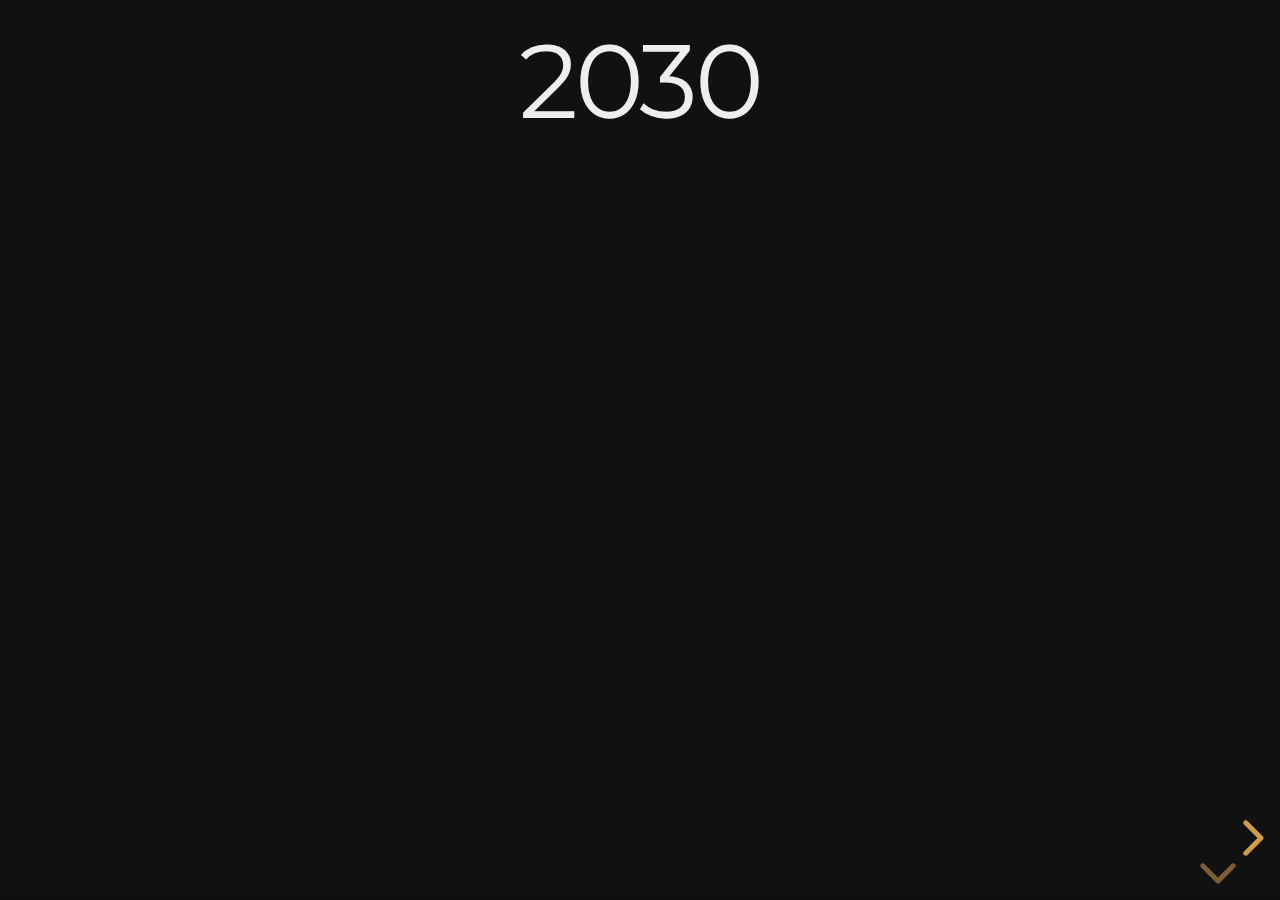
<file: reveal.js/index.html>
<!doctype html>
<html>
<head>
    <meta charset="utf-8">
    <meta name="viewport"
          content="width=device-width, initial-scale=1.0, maximum-scale=1.0, user-scalable=no">

    <title>reveal.js</title>

    <link rel="stylesheet" href="css/reveal.css">
    <link rel="stylesheet" href="css/theme/night.css">

    <!-- Theme used for syntax highlighting of code -->
    <link rel="stylesheet" href="lib/css/zenburn.css">

    <link rel="stylesheet" href="css/Custom.css">

    <!-- Printing and PDF exports -->
    <script>
        var link = document.createElement('link');
        link.rel = 'stylesheet';
        link.type = 'text/css';
        link.href = window.location.search.match(/print-pdf/gi) ? 'css/print/pdf.css' : 'css/print/paper.css';
        document.getElementsByTagName('head')[0].appendChild(link);
    </script>
</head>
<body>
<div class="reveal">
    <div class="slides">
        <section>
            <h2>2030</h2>
            <section>
                <p class="fragment">
                    <img src="src/Paul.png">
                    <aside class="notes">Paul</aside>
                </p>
                <p class="fragment">
                    <img src="src/Aid.png">
                    <aside class="notes">Paul geschlagen</aside>
                </p>
                <p class="fragment">
                    <img src="src/Surveilance.png">
                    <aside class="notes">Überwachung im öffentlichen Bereich</aside>
                </p>
            </section>
            <section>
                Abstimmung
            </section>
        </section>
        <section>
            <section>
                <h2>2031</h2>
                <p class="fragment">
                    <img src="src/Lisa.png">
                    <aside class="notes">Lisa</aside>
                </p>
                <p class="fragment">
                    <img src="src/Rape.png">
                    <aside class="notes">Lisa vergewaltigt</aside>
                </p>
                <p class="fragment">
                    <img src="src/PrivateSurveillance.png">
                    <aside class="notes">im privaten Bereich</aside>
                </p>
            </section>
            <section>
                Abstimmung
            </section>
        </section>
        <section>
            <h2>2032</h2>
            <section>
            <p class="fragment">
                <img src="src/Lisa.png">
                <aside class="notes">Chantal</aside>
            </p>
            <p class="fragment">
                <img src="src/Vote.png">
                <aside class="notes">Abstimmungen</aside>
            </p>
            <p class="fragment">
                Keine Wahl
            </p>
            </section>
        </section>
        <section>
            <h2>Arten</h2>
            <section></section>
            <section>
                Partielle Überwachung
            </section>
            <section>
                Totale Überwachung
            </section>
            <section>
                Slippery Slope
            </section>
        </section>
        <section>
            <h2>Praktische Anwendungen</h2>
            <section></section>
            <section>
                Drittes Reich
            </section>
            <section>
                England
            </section>
            <section>
                <p>Internet</p>
                <small class="fragment">Vorratsdatenspeicherung</small>
            </section>
        </section>
        <section>
            <h2>1984</h2>
            <section></section>
            <section>
                <blockquote>Big Brother is Watching You</blockquote>
            </section>
        </section>
        <section>
            <h2>The Circle</h2>
            <section></section>
            <section>
                <blockquote>
                    SECRETS ARE LIES<br>SHARING IS CARING<br>PRIVACY IS THEFT
                </blockquote>
            </section>
        </section>
        <section>
            <h2>Persönliche Abwägung</h2>
            <section></section>
            <section>
                <h3>Pro</h3>
                <ul>
                    <li class="fragment">Weniger Verbrechen</li>
                    <li class="fragment">Mehr Sicherheit</li>
                </ul>
            </section>
            <section>
                <h3>Contra</h3>
                <ul>
                    <li class="fragment">Keine (Meinungs-)freiheit</li>
                    <li class="fragment">Auslöschen von Minderheiten</li>
                </ul>
            </section>
        </section>
        <section>
            <blockquote>
                Freedom is the freedom to say that two plus two makes four. If that is granted, all
                else follows.
            </blockquote>
        </section>
    </div>
</div>

<script src="lib/js/head.min.js"></script>
<script src="js/reveal.js"></script>

<script>
    // More info about config & dependencies:
    // - https://github.com/hakimel/reveal.js#configuration
    // - https://github.com/hakimel/reveal.js#dependencies
    Reveal.initialize({
        dependencies: [
            {src: 'plugin/markdown/marked.js'},
            {src: 'plugin/markdown/markdown.js'},
            {src: 'plugin/notes/notes.js', async: true},
            {
                src: 'plugin/highlight/highlight.js', async: true, callback: function () {
                    hljs.initHighlightingOnLoad();
                }
            }
        ]
    });
</script>
</body>
</html>
</file>
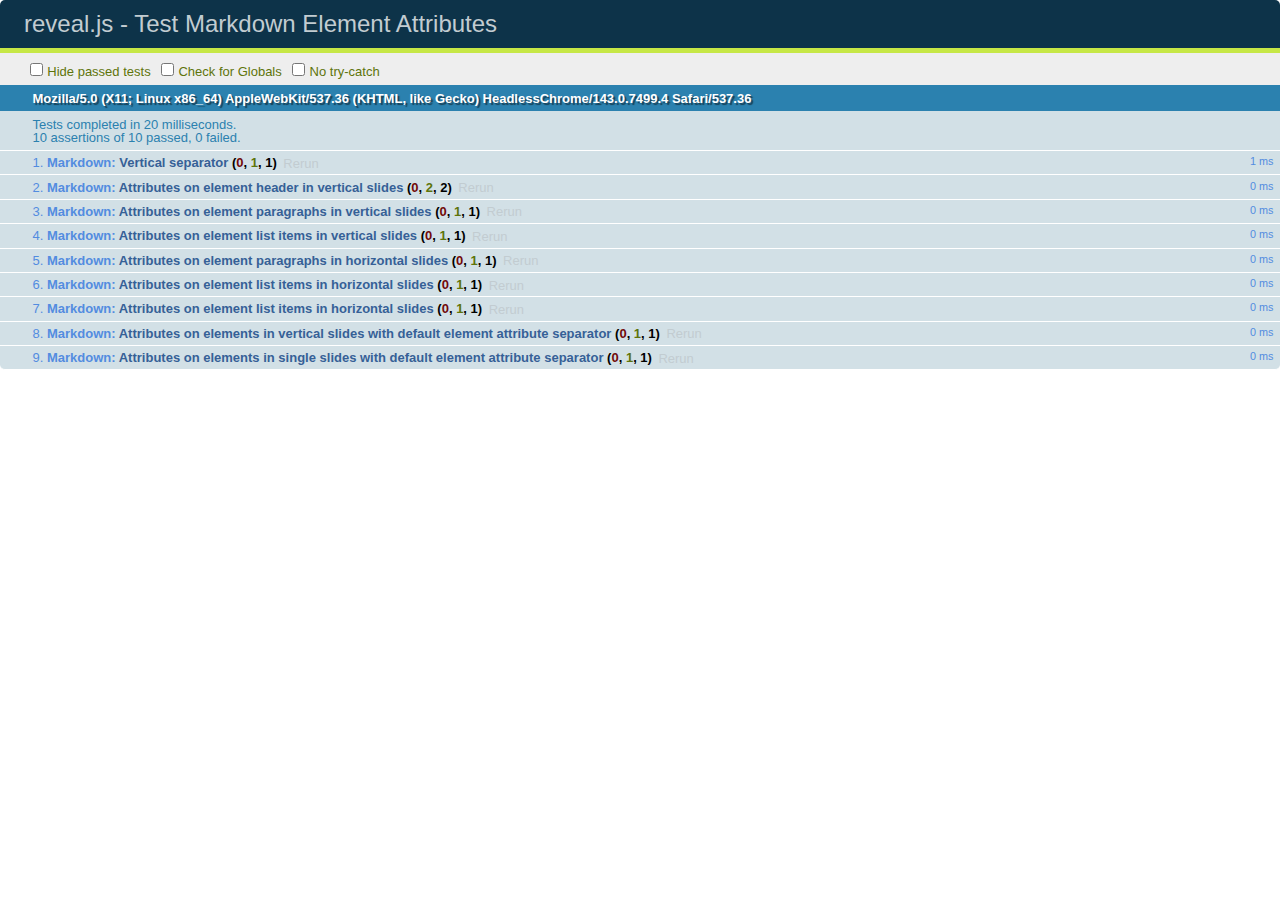
<file: reveal.js/test/test-markdown-element-attributes.html>
<!doctype html>
<html lang="en">

	<head>
		<meta charset="utf-8">

		<title>reveal.js - Test Markdown Element Attributes</title>

		<link rel="stylesheet" href="../css/reveal.css">
		<link rel="stylesheet" href="qunit-1.12.0.css">
	</head>

	<body style="overflow: auto;">

		<div id="qunit"></div>
		<div id="qunit-fixture"></div>

		<div class="reveal" style="display: none;">

			<div class="slides">

				<!-- <section data-markdown="example.md" data-separator="^\n\n\n" data-separator-vertical="^\n\n"></section> -->

				<!-- Slides are separated by newline + three dashes + newline, vertical slides identical but two dashes -->
				<section data-markdown data-separator="^\n---\n$" data-separator-vertical="^\n--\n$" data-element-attributes="{_\s*?([^}]+?)}">>
					<script type="text/template">
						## Slide 1.1
						<!-- {_class="fragment fade-out" data-fragment-index="1"} -->

						--

						## Slide 1.2
						<!-- {_class="fragment shrink"} -->

						Paragraph 1
						<!-- {_class="fragment grow"} -->

						Paragraph 2
						<!-- {_class="fragment grow"} -->

						- list item 1 <!-- {_class="fragment grow"} -->
						- list item 2 <!-- {_class="fragment grow"} -->
						- list item 3 <!-- {_class="fragment grow"} -->


						---

						## Slide 2


						Paragraph 1.2  
						multi-line <!-- {_class="fragment highlight-red"} -->

						Paragraph 2.2 <!-- {_class="fragment highlight-red"} -->

						Paragraph 2.3 <!-- {_class="fragment highlight-red"} -->

						Paragraph 2.4 <!-- {_class="fragment highlight-red"} -->

						- list item 1 <!-- {_class="fragment highlight-green"} -->
						- list item 2<!-- {_class="fragment highlight-green"} -->
						- list item 3<!-- {_class="fragment highlight-green"} -->
						- list item 4
						<!-- {_class="fragment highlight-green"} -->
						- list item 5<!-- {_class="fragment highlight-green"} -->

						Test

						![Example Picture](examples/assets/image2.png)
						<!-- {_class="reveal stretch"} -->

					</script>
				</section>



				<section 	data-markdown data-separator="^\n\n\n"
									data-separator-vertical="^\n\n"
									data-separator-notes="^Note:"
									data-charset="utf-8">
					<script type="text/template">
						# Test attributes in Markdown with default separator
						## Slide 1 Def <!-- .element: class="fragment highlight-red" data-fragment-index="1" -->


						## Slide 2 Def
						<!-- .element: class="fragment highlight-red" -->

					</script>
				</section>

				<section data-markdown>
				  <script type="text/template">
					## Hello world
					A paragraph
					<!-- .element: class="fragment highlight-blue" -->
				  </script>
				</section>

				<section data-markdown>
				  <script type="text/template">
					## Hello world

					Multiple  
					Line
					<!-- .element: class="fragment highlight-blue" -->
				  </script>
				</section>

				<section data-markdown>
				  <script type="text/template">
					## Hello world

					Test<!-- .element: class="fragment highlight-blue" -->

					More Test
				  </script>
				</section>


			</div>

		</div>

		<script src="../lib/js/head.min.js"></script>
		<script src="../js/reveal.js"></script>
		<script src="../plugin/markdown/marked.js"></script>
		<script src="../plugin/markdown/markdown.js"></script>
		<script src="qunit-1.12.0.js"></script>

		<script src="test-markdown-element-attributes.js"></script>

	</body>
</html>
</file>
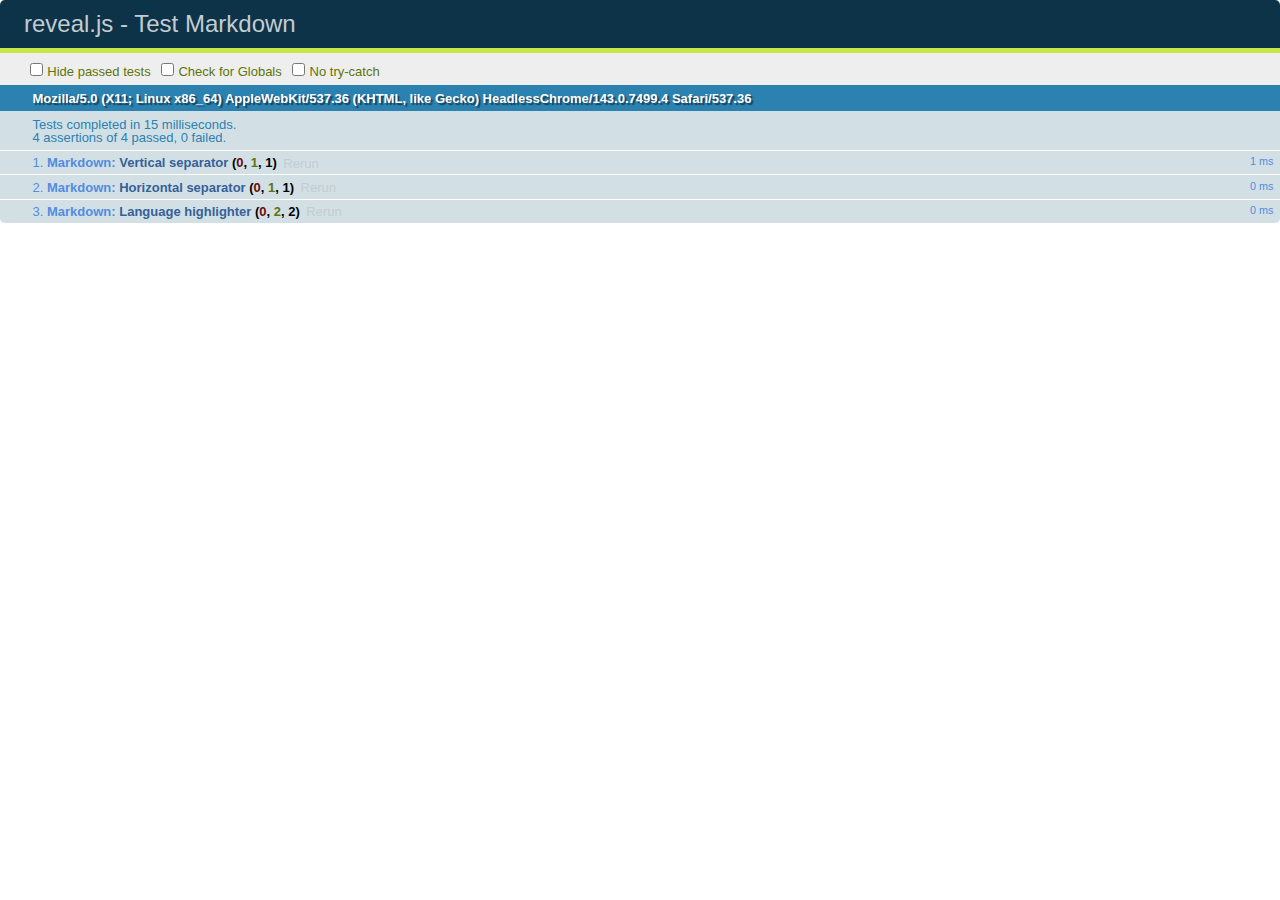
<file: reveal.js/test/test-markdown-external.html>
<!doctype html>
<html lang="en">

	<head>
		<meta charset="utf-8">

		<title>reveal.js - Test Markdown</title>

		<link rel="stylesheet" href="../css/reveal.css">
		<link rel="stylesheet" href="qunit-1.12.0.css">
	</head>

	<body style="overflow: auto;">

		<div id="qunit"></div>
  		<div id="qunit-fixture"></div>

		<div class="reveal" style="display: none;">

			<div class="slides">
				<section data-markdown="simple.md" data-separator="^\n\n\n" data-separator-vertical="^\n\n"></section>
			</div>

		</div>

		<script src="../lib/js/head.min.js"></script>
		<script src="../js/reveal.js"></script>
		<script src="../plugin/highlight/highlight.js"></script>
		<script src="../plugin/markdown/marked.js"></script>
		<script src="../plugin/markdown/markdown.js"></script>
		<script src="qunit-1.12.0.js"></script>

		<script src="test-markdown-external.js"></script>

	</body>
</html>
</file>
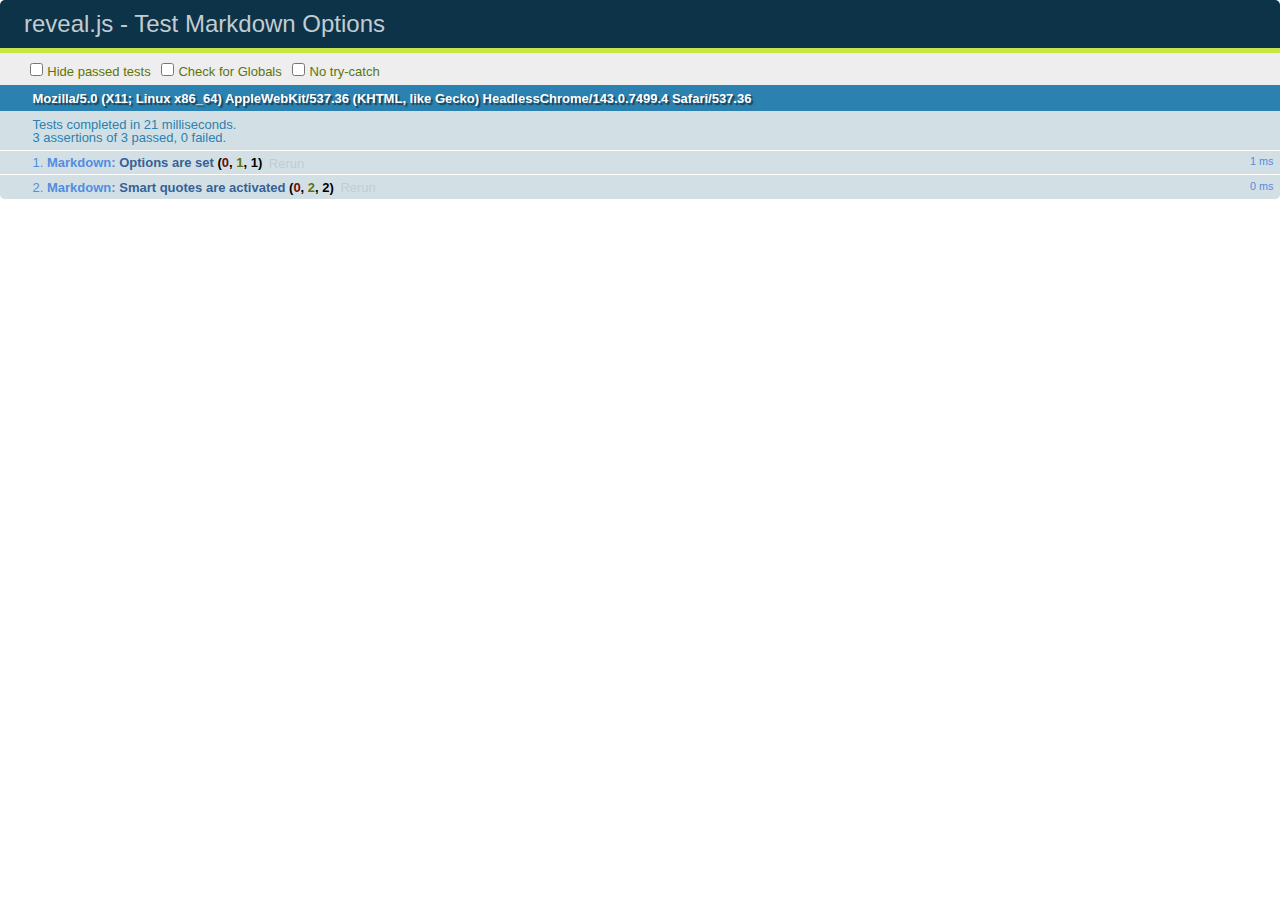
<file: reveal.js/test/test-markdown-options.html>
<!doctype html>
<html lang="en">

	<head>
		<meta charset="utf-8">

		<title>reveal.js - Test Markdown Options</title>

		<link rel="stylesheet" href="../css/reveal.css">
		<link rel="stylesheet" href="qunit-1.12.0.css">
	</head>

	<body style="overflow: auto;">

		<div id="qunit"></div>
		<div id="qunit-fixture"></div>

		<div class="reveal" style="display: none;">

			<div class="slides">

				<section data-markdown>
					<script type="text/template">
						## Testing Markdown Options

						This "slide" should contain 'smart' quotes.
					</script>
				</section>

			</div>

		</div>

		<script src="../lib/js/head.min.js"></script>
		<script src="../js/reveal.js"></script>
		<script src="qunit-1.12.0.js"></script>

		<script src="test-markdown-options.js"></script>

	</body>
</html>
</file>
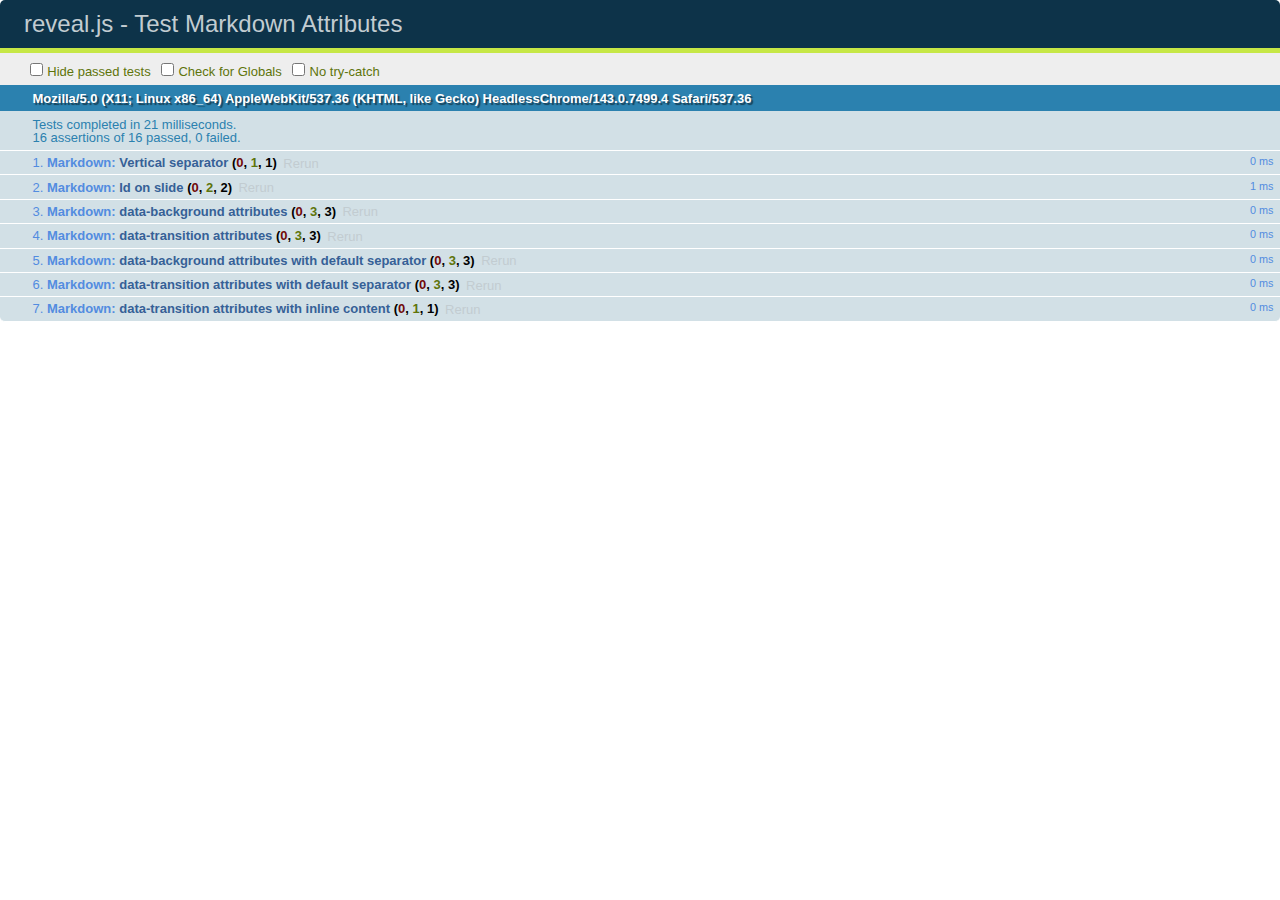
<file: reveal.js/test/test-markdown-slide-attributes.html>
<!doctype html>
<html lang="en">

	<head>
		<meta charset="utf-8">

		<title>reveal.js - Test Markdown Attributes</title>

		<link rel="stylesheet" href="../css/reveal.css">
		<link rel="stylesheet" href="qunit-1.12.0.css">
	</head>

	<body style="overflow: auto;">

		<div id="qunit"></div>
		<div id="qunit-fixture"></div>

		<div class="reveal" style="display: none;">

			<div class="slides">

				<!-- <section data-markdown="example.md" data-separator="^\n\n\n" data-separator-vertical="^\n\n"></section> -->

				<!-- Slides are separated by three lines, vertical slides by two lines, attributes are one any line starting with (spaces and) two dashes -->
				<section 	data-markdown data-separator="^\n\n\n"
									data-separator-vertical="^\n\n"
									data-separator-notes="^Note:"
									data-attributes="--\s(.*?)$"
									data-charset="utf-8">
					<script type="text/template">
						# Test attributes in Markdown
						## Slide 1



						## Slide 2
						<!-- -- id="slide2" data-transition="zoom" data-background="#A0C66B" -->


						## Slide 2.1
						<!-- -- data-background="#ff0000" data-transition="fade" -->


						## Slide 2.2
						[Link to Slide2](#/slide2)



						## Slide 3
						<!-- -- data-transition="zoom" data-background="#C6916B" -->



						## Slide 4
					</script>
				</section>

				<section 	data-markdown data-separator="^\n\n\n"
									data-separator-vertical="^\n\n"
									data-separator-notes="^Note:"
									data-charset="utf-8">
					<script type="text/template">
						# Test attributes in Markdown with default separator
						## Slide 1 Def



						## Slide 2 Def
						<!-- .slide: id="slide2def" data-transition="concave" data-background="#A7C66B" -->


						## Slide 2.1 Def
						<!-- .slide: data-background="#f70000" data-transition="page" -->


						## Slide 2.2 Def
						[Link to Slide2](#/slide2def)



						## Slide 3 Def
						<!-- .slide: data-transition="concave" data-background="#C7916B" -->



						## Slide 4
					</script>
				</section>

				<section data-markdown>
					<script type="text/template">
						<!-- .slide: data-background="#ff0000" -->
						## Hello world
					</script>
				</section>

				<section data-markdown>
					<script type="text/template">
						## Hello world
						<!-- .slide: data-background="#ff0000" -->
					</script>
				</section>

				<section data-markdown>
					<script type="text/template">
						## Hello world

						Test
						<!-- .slide: data-background="#ff0000" -->

						More Test
					</script>
				</section>

			</div>

		</div>

		<script src="../lib/js/head.min.js"></script>
		<script src="../js/reveal.js"></script>
		<script src="../plugin/markdown/marked.js"></script>
		<script src="../plugin/markdown/markdown.js"></script>
		<script src="qunit-1.12.0.js"></script>

		<script src="test-markdown-slide-attributes.js"></script>

	</body>
</html>
</file>
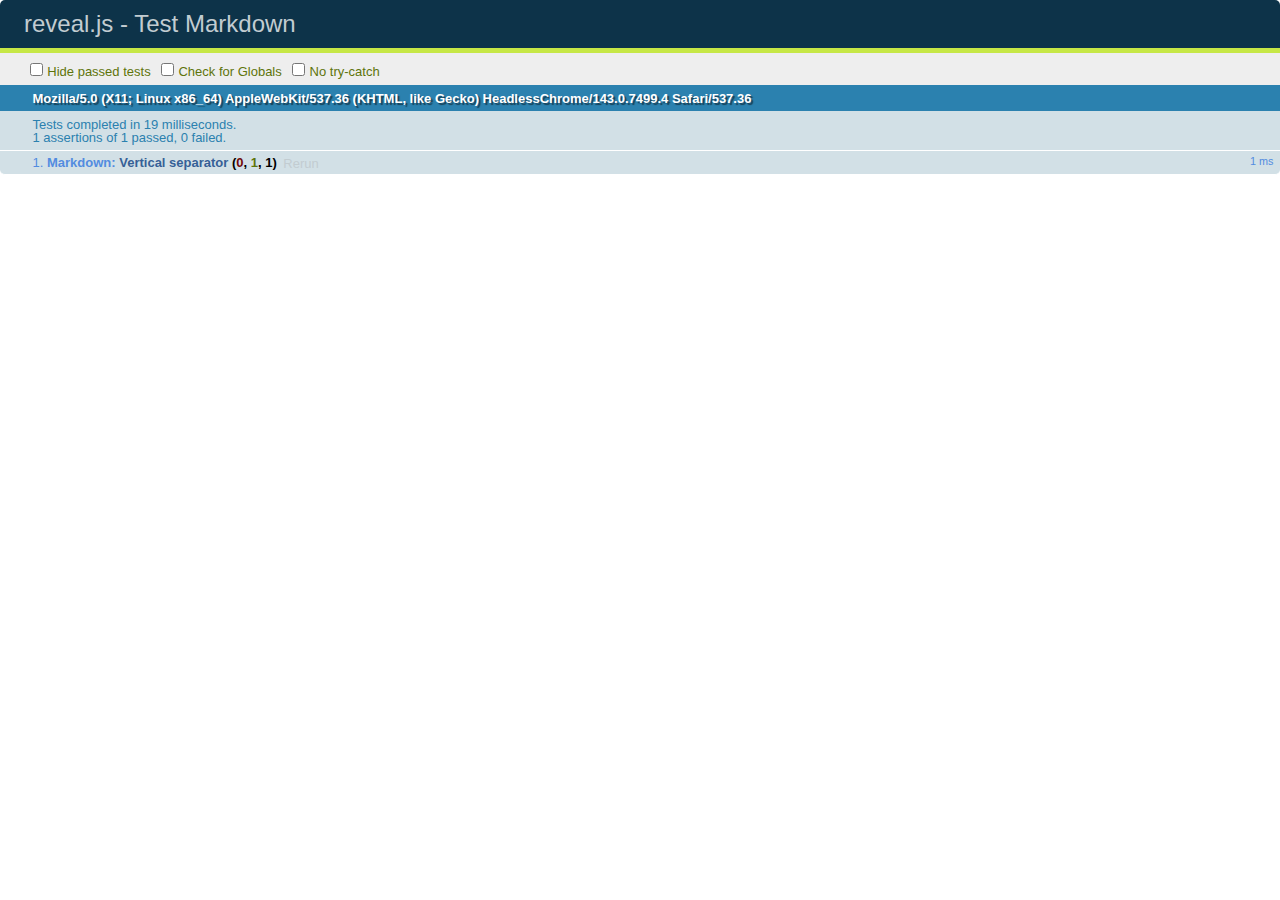
<file: reveal.js/test/test-markdown.html>
<!doctype html>
<html lang="en">

	<head>
		<meta charset="utf-8">

		<title>reveal.js - Test Markdown</title>

		<link rel="stylesheet" href="../css/reveal.css">
		<link rel="stylesheet" href="qunit-1.12.0.css">
	</head>

	<body style="overflow: auto;">

		<div id="qunit"></div>
		<div id="qunit-fixture"></div>

		<div class="reveal" style="display: none;">

			<div class="slides">

				<!-- <section data-markdown="example.md" data-separator="^\n\n\n" data-separator-vertical="^\n\n"></section> -->

				<!-- Slides are separated by newline + three dashes + newline, vertical slides identical but two dashes -->
				<section data-markdown data-separator="^\n---\n$" data-separator-vertical="^\n--\n$">
					<script type="text/template">
						## Slide 1.1

						--

						## Slide 1.2

						---

						## Slide 2
					</script>
				</section>

			</div>

		</div>

		<script src="../lib/js/head.min.js"></script>
		<script src="../js/reveal.js"></script>
		<script src="../plugin/markdown/marked.js"></script>
		<script src="../plugin/markdown/markdown.js"></script>
		<script src="qunit-1.12.0.js"></script>

		<script src="test-markdown.js"></script>

	</body>
</html>
</file>
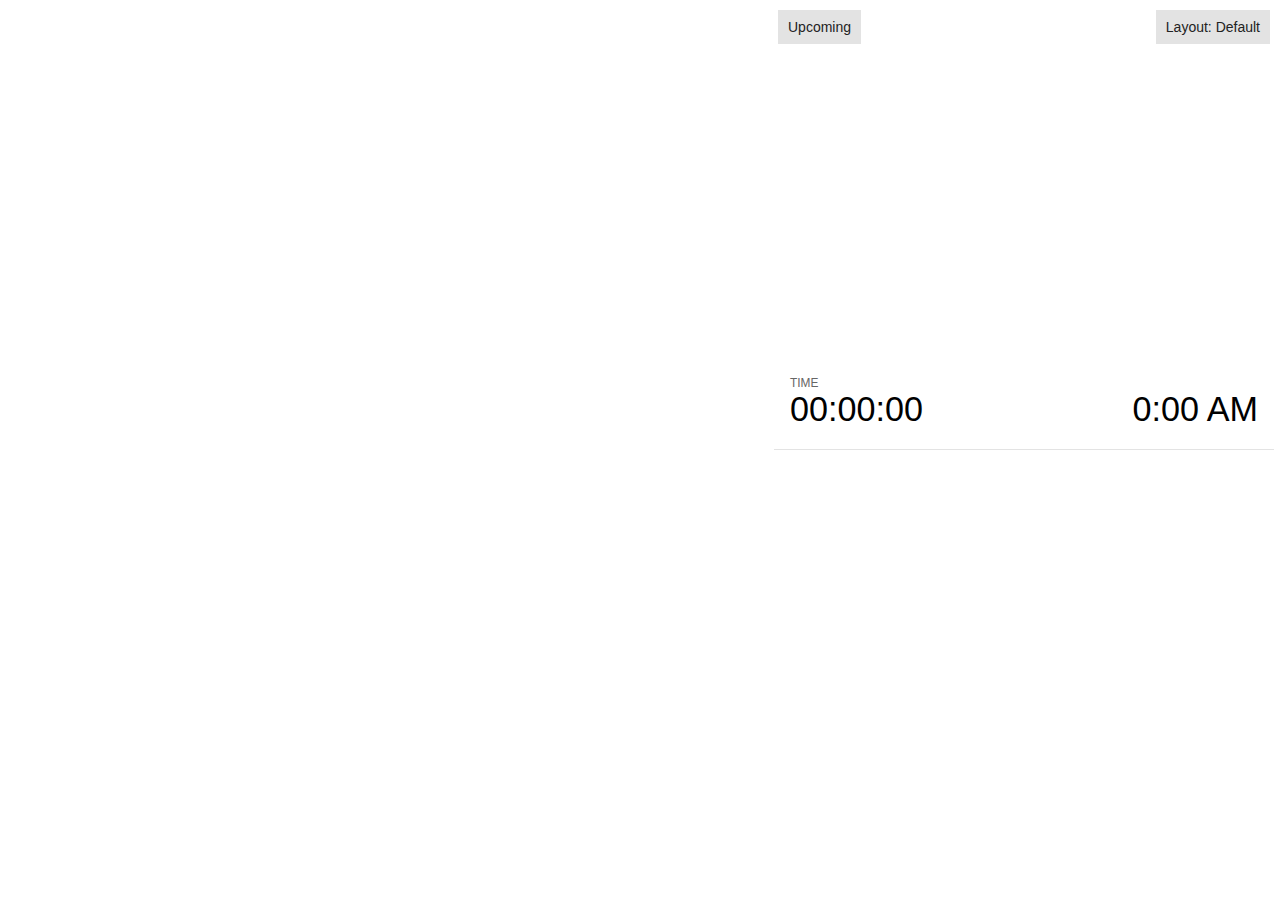
<file: reveal.js/plugin/notes/notes.html>
<!doctype html>
<html lang="en">
	<head>
		<meta charset="utf-8">

		<title>reveal.js - Slide Notes</title>

		<style>
			body {
				font-family: Helvetica;
				font-size: 18px;
			}

			#current-slide,
			#upcoming-slide,
			#speaker-controls {
				padding: 6px;
				box-sizing: border-box;
				-moz-box-sizing: border-box;
			}

			#current-slide iframe,
			#upcoming-slide iframe {
				width: 100%;
				height: 100%;
				border: 1px solid #ddd;
			}

			#current-slide .label,
			#upcoming-slide .label {
				position: absolute;
				top: 10px;
				left: 10px;
				z-index: 2;
			}

			.overlay-element {
				height: 34px;
				line-height: 34px;
				padding: 0 10px;
				text-shadow: none;
				background: rgba( 220, 220, 220, 0.8 );
				color: #222;
				font-size: 14px;
			}

			.overlay-element.interactive:hover {
				background: rgba( 220, 220, 220, 1 );
			}

			#current-slide {
				position: absolute;
				width: 60%;
				height: 100%;
				top: 0;
				left: 0;
				padding-right: 0;
			}

			#upcoming-slide {
				position: absolute;
				width: 40%;
				height: 40%;
				right: 0;
				top: 0;
			}

			/* Speaker controls */
			#speaker-controls {
				position: absolute;
				top: 40%;
				right: 0;
				width: 40%;
				height: 60%;
				overflow: auto;
				font-size: 18px;
			}

				.speaker-controls-time.hidden,
				.speaker-controls-notes.hidden {
					display: none;
				}

				.speaker-controls-time .label,
				.speaker-controls-pace .label,
				.speaker-controls-notes .label {
					text-transform: uppercase;
					font-weight: normal;
					font-size: 0.66em;
					color: #666;
					margin: 0;
				}

				.speaker-controls-time, .speaker-controls-pace {
					border-bottom: 1px solid rgba( 200, 200, 200, 0.5 );
					margin-bottom: 10px;
					padding: 10px 16px;
					padding-bottom: 20px;
					cursor: pointer;
				}

				.speaker-controls-time .reset-button {
					opacity: 0;
					float: right;
					color: #666;
					text-decoration: none;
				}
				.speaker-controls-time:hover .reset-button {
					opacity: 1;
				}

				.speaker-controls-time .timer,
				.speaker-controls-time .clock {
					width: 50%;
				}

				.speaker-controls-time .timer,
				.speaker-controls-time .clock,
				.speaker-controls-time .pacing .hours-value,
				.speaker-controls-time .pacing .minutes-value,
				.speaker-controls-time .pacing .seconds-value {
					font-size: 1.9em;
				}

				.speaker-controls-time .timer {
					float: left;
				}

				.speaker-controls-time .clock {
					float: right;
					text-align: right;
				}

				.speaker-controls-time span.mute {
					opacity: 0.3;
				}

				.speaker-controls-time .pacing-title {
					margin-top: 5px;
				}

				.speaker-controls-time .pacing.ahead {
					color: blue;
				}

				.speaker-controls-time .pacing.on-track {
					color: green;
				}

				.speaker-controls-time .pacing.behind {
					color: red;
				}

				.speaker-controls-notes {
					padding: 10px 16px;
				}

				.speaker-controls-notes .value {
					margin-top: 5px;
					line-height: 1.4;
					font-size: 1.2em;
				}

			/* Layout selector */
			#speaker-layout {
				position: absolute;
				top: 10px;
				right: 10px;
				color: #222;
				z-index: 10;
			}
				#speaker-layout select {
					position: absolute;
					width: 100%;
					height: 100%;
					top: 0;
					left: 0;
					border: 0;
					box-shadow: 0;
					cursor: pointer;
					opacity: 0;

					font-size: 1em;
					background-color: transparent;

					-moz-appearance: none;
					-webkit-appearance: none;
					-webkit-tap-highlight-color: rgba(0, 0, 0, 0);
				}

				#speaker-layout select:focus {
					outline: none;
					box-shadow: none;
				}

			.clear {
				clear: both;
			}

			/* Speaker layout: Wide */
			body[data-speaker-layout="wide"] #current-slide,
			body[data-speaker-layout="wide"] #upcoming-slide {
				width: 50%;
				height: 45%;
				padding: 6px;
			}

			body[data-speaker-layout="wide"] #current-slide {
				top: 0;
				left: 0;
			}

			body[data-speaker-layout="wide"] #upcoming-slide {
				top: 0;
				left: 50%;
			}

			body[data-speaker-layout="wide"] #speaker-controls {
				top: 45%;
				left: 0;
				width: 100%;
				height: 50%;
				font-size: 1.25em;
			}

			/* Speaker layout: Tall */
			body[data-speaker-layout="tall"] #current-slide,
			body[data-speaker-layout="tall"] #upcoming-slide {
				width: 45%;
				height: 50%;
				padding: 6px;
			}

			body[data-speaker-layout="tall"] #current-slide {
				top: 0;
				left: 0;
			}

			body[data-speaker-layout="tall"] #upcoming-slide {
				top: 50%;
				left: 0;
			}

			body[data-speaker-layout="tall"] #speaker-controls {
				padding-top: 40px;
				top: 0;
				left: 45%;
				width: 55%;
				height: 100%;
				font-size: 1.25em;
			}

			/* Speaker layout: Notes only */
			body[data-speaker-layout="notes-only"] #current-slide,
			body[data-speaker-layout="notes-only"] #upcoming-slide {
				display: none;
			}

			body[data-speaker-layout="notes-only"] #speaker-controls {
				padding-top: 40px;
				top: 0;
				left: 0;
				width: 100%;
				height: 100%;
				font-size: 1.25em;
			}

			@media screen and (max-width: 1080px) {
				body[data-speaker-layout="default"] #speaker-controls {
					font-size: 16px;
				}
			}

			@media screen and (max-width: 900px) {
				body[data-speaker-layout="default"] #speaker-controls {
					font-size: 14px;
				}
			}

			@media screen and (max-width: 800px) {
				body[data-speaker-layout="default"] #speaker-controls {
					font-size: 12px;
				}
			}

		</style>
	</head>

	<body>

		<div id="current-slide"></div>
		<div id="upcoming-slide"><span class="overlay-element label">Upcoming</span></div>
		<div id="speaker-controls">
			<div class="speaker-controls-time">
				<h4 class="label">Time <span class="reset-button">Click to Reset</span></h4>
				<div class="clock">
					<span class="clock-value">0:00 AM</span>
				</div>
				<div class="timer">
					<span class="hours-value">00</span><span class="minutes-value">:00</span><span class="seconds-value">:00</span>
				</div>
				<div class="clear"></div>

				<h4 class="label pacing-title" style="display: none">Pacing – Time to finish current slide</h4>
				<div class="pacing" style="display: none">
					<span class="hours-value">00</span><span class="minutes-value">:00</span><span class="seconds-value">:00</span>
				</div>
			</div>

			<div class="speaker-controls-notes hidden">
				<h4 class="label">Notes</h4>
				<div class="value"></div>
			</div>
		</div>
		<div id="speaker-layout" class="overlay-element interactive">
			<span class="speaker-layout-label"></span>
			<select class="speaker-layout-dropdown"></select>
		</div>

		<script src="../../plugin/markdown/marked.js"></script>
		<script>

			(function() {

				var notes,
					notesValue,
					currentState,
					currentSlide,
					upcomingSlide,
					layoutLabel,
					layoutDropdown,
					connected = false;

				var SPEAKER_LAYOUTS = {
					'default': 'Default',
					'wide': 'Wide',
					'tall': 'Tall',
					'notes-only': 'Notes only'
				};

				setupLayout();

				window.addEventListener( 'message', function( event ) {

					var data = JSON.parse( event.data );

					// The overview mode is only useful to the reveal.js instance
					// where navigation occurs so we don't sync it
					if( data.state ) delete data.state.overview;

					// Messages sent by the notes plugin inside of the main window
					if( data && data.namespace === 'reveal-notes' ) {
						if( data.type === 'connect' ) {
							handleConnectMessage( data );
						}
						else if( data.type === 'state' ) {
							handleStateMessage( data );
						}
					}
					// Messages sent by the reveal.js inside of the current slide preview
					else if( data && data.namespace === 'reveal' ) {
						if( /ready/.test( data.eventName ) ) {
							// Send a message back to notify that the handshake is complete
							window.opener.postMessage( JSON.stringify({ namespace: 'reveal-notes', type: 'connected'} ), '*' );
						}
						else if( /slidechanged|fragmentshown|fragmenthidden|paused|resumed/.test( data.eventName ) && currentState !== JSON.stringify( data.state ) ) {

							window.opener.postMessage( JSON.stringify({ method: 'setState', args: [ data.state ]} ), '*' );

						}
					}

				} );

				/**
				 * Called when the main window is trying to establish a
				 * connection.
				 */
				function handleConnectMessage( data ) {

					if( connected === false ) {
						connected = true;

						setupIframes( data );
						setupKeyboard();
						setupNotes();
						setupTimer();
					}

				}

				/**
				 * Called when the main window sends an updated state.
				 */
				function handleStateMessage( data ) {

					// Store the most recently set state to avoid circular loops
					// applying the same state
					currentState = JSON.stringify( data.state );

					// No need for updating the notes in case of fragment changes
					if ( data.notes ) {
						notes.classList.remove( 'hidden' );
						notesValue.style.whiteSpace = data.whitespace;
						if( data.markdown ) {
							notesValue.innerHTML = marked( data.notes );
						}
						else {
							notesValue.innerHTML = data.notes;
						}
					}
					else {
						notes.classList.add( 'hidden' );
					}

					// Update the note slides
					currentSlide.contentWindow.postMessage( JSON.stringify({ method: 'setState', args: [ data.state ] }), '*' );
					upcomingSlide.contentWindow.postMessage( JSON.stringify({ method: 'setState', args: [ data.state ] }), '*' );
					upcomingSlide.contentWindow.postMessage( JSON.stringify({ method: 'next' }), '*' );

				}

				// Limit to max one state update per X ms
				handleStateMessage = debounce( handleStateMessage, 200 );

				/**
				 * Forward keyboard events to the current slide window.
				 * This enables keyboard events to work even if focus
				 * isn't set on the current slide iframe.
				 */
				function setupKeyboard() {

					document.addEventListener( 'keydown', function( event ) {
						currentSlide.contentWindow.postMessage( JSON.stringify({ method: 'triggerKey', args: [ event.keyCode ] }), '*' );
					} );

				}

				/**
				 * Creates the preview iframes.
				 */
				function setupIframes( data ) {

					var params = [
						'receiver',
						'progress=false',
						'history=false',
						'transition=none',
						'autoSlide=0',
						'backgroundTransition=none'
					].join( '&' );

					var urlSeparator = /\?/.test(data.url) ? '&' : '?';
					var hash = '#/' + data.state.indexh + '/' + data.state.indexv;
					var currentURL = data.url + urlSeparator + params + '&postMessageEvents=true' + hash;
					var upcomingURL = data.url + urlSeparator + params + '&controls=false' + hash;

					currentSlide = document.createElement( 'iframe' );
					currentSlide.setAttribute( 'width', 1280 );
					currentSlide.setAttribute( 'height', 1024 );
					currentSlide.setAttribute( 'src', currentURL );
					document.querySelector( '#current-slide' ).appendChild( currentSlide );

					upcomingSlide = document.createElement( 'iframe' );
					upcomingSlide.setAttribute( 'width', 640 );
					upcomingSlide.setAttribute( 'height', 512 );
					upcomingSlide.setAttribute( 'src', upcomingURL );
					document.querySelector( '#upcoming-slide' ).appendChild( upcomingSlide );

				}

				/**
				 * Setup the notes UI.
				 */
				function setupNotes() {

					notes = document.querySelector( '.speaker-controls-notes' );
					notesValue = document.querySelector( '.speaker-controls-notes .value' );

				}

				function getTimings() {

					var slides = Reveal.getSlides();
					var defaultTiming = Reveal.getConfig().defaultTiming;
					if (defaultTiming == null) {
						return null;
					}
					var timings = [];
					for ( var i in slides ) {
						var slide = slides[i];
						var timing = defaultTiming;
						if( slide.hasAttribute( 'data-timing' )) {
							var t = slide.getAttribute( 'data-timing' );
							timing = parseInt(t);
							if( isNaN(timing) ) {
								console.warn("Could not parse timing '" + t + "' of slide " + i + "; using default of " + defaultTiming);
								timing = defaultTiming;
							}
						}
						timings.push(timing);
					}
					return timings;

				}

				/**
				 * Return the number of seconds allocated for presenting
				 * all slides up to and including this one.
				 */
				function getTimeAllocated(timings) {

					var slides = Reveal.getSlides();
					var allocated = 0;
					var currentSlide = Reveal.getSlidePastCount();
					for (var i in slides.slice(0, currentSlide + 1)) {
						allocated += timings[i];
					}
					return allocated;

				}

				/**
				 * Create the timer and clock and start updating them
				 * at an interval.
				 */
				function setupTimer() {

					var start = new Date(),
					timeEl = document.querySelector( '.speaker-controls-time' ),
					clockEl = timeEl.querySelector( '.clock-value' ),
					hoursEl = timeEl.querySelector( '.hours-value' ),
					minutesEl = timeEl.querySelector( '.minutes-value' ),
					secondsEl = timeEl.querySelector( '.seconds-value' ),
					pacingTitleEl = timeEl.querySelector( '.pacing-title' ),
					pacingEl = timeEl.querySelector( '.pacing' ),
					pacingHoursEl = pacingEl.querySelector( '.hours-value' ),
					pacingMinutesEl = pacingEl.querySelector( '.minutes-value' ),
					pacingSecondsEl = pacingEl.querySelector( '.seconds-value' );

					var timings = getTimings();
					if (timings !== null) {
						pacingTitleEl.style.removeProperty('display');
						pacingEl.style.removeProperty('display');
					}

					function _displayTime( hrEl, minEl, secEl, time) {

						var sign = Math.sign(time) == -1 ? "-" : "";
						time = Math.abs(Math.round(time / 1000));
						var seconds = time % 60;
						var minutes = Math.floor( time / 60 ) % 60 ;
						var hours = Math.floor( time / ( 60 * 60 )) ;
						hrEl.innerHTML = sign + zeroPadInteger( hours );
						if (hours == 0) {
							hrEl.classList.add( 'mute' );
						}
						else {
							hrEl.classList.remove( 'mute' );
						}
						minEl.innerHTML = ':' + zeroPadInteger( minutes );
						if (hours == 0 && minutes == 0) {
							minEl.classList.add( 'mute' );
						}
						else {
							minEl.classList.remove( 'mute' );
						}
						secEl.innerHTML = ':' + zeroPadInteger( seconds );
					}

					function _updateTimer() {

						var diff, hours, minutes, seconds,
						now = new Date();

						diff = now.getTime() - start.getTime();

						clockEl.innerHTML = now.toLocaleTimeString( 'en-US', { hour12: true, hour: '2-digit', minute:'2-digit' } );
						_displayTime( hoursEl, minutesEl, secondsEl, diff );
						if (timings !== null) {
							_updatePacing(diff);
						}

					}

					function _updatePacing(diff) {

						var slideEndTiming = getTimeAllocated(timings) * 1000;
						var currentSlide = Reveal.getSlidePastCount();
						var currentSlideTiming = timings[currentSlide] * 1000;
						var timeLeftCurrentSlide = slideEndTiming - diff;
						if (timeLeftCurrentSlide < 0) {
							pacingEl.className = 'pacing behind';
						}
						else if (timeLeftCurrentSlide < currentSlideTiming) {
							pacingEl.className = 'pacing on-track';
						}
						else {
							pacingEl.className = 'pacing ahead';
						}
						_displayTime( pacingHoursEl, pacingMinutesEl, pacingSecondsEl, timeLeftCurrentSlide );

					}

					// Update once directly
					_updateTimer();

					// Then update every second
					setInterval( _updateTimer, 1000 );

					function _resetTimer() {

						if (timings == null) {
							start = new Date();
						}
						else {
							// Reset timer to beginning of current slide
							var slideEndTiming = getTimeAllocated(timings) * 1000;
							var currentSlide = Reveal.getSlidePastCount();
							var currentSlideTiming = timings[currentSlide] * 1000;
							var previousSlidesTiming = slideEndTiming - currentSlideTiming;
							var now = new Date();
							start = new Date(now.getTime() - previousSlidesTiming);
						}
						_updateTimer();

					}

					timeEl.addEventListener( 'click', function() {
						_resetTimer();
						return false;
					} );

				}

				/**
				 * Sets up the speaker view layout and layout selector.
				 */
				function setupLayout() {

					layoutDropdown = document.querySelector( '.speaker-layout-dropdown' );
					layoutLabel = document.querySelector( '.speaker-layout-label' );

					// Render the list of available layouts
					for( var id in SPEAKER_LAYOUTS ) {
						var option = document.createElement( 'option' );
						option.setAttribute( 'value', id );
						option.textContent = SPEAKER_LAYOUTS[ id ];
						layoutDropdown.appendChild( option );
					}

					// Monitor the dropdown for changes
					layoutDropdown.addEventListener( 'change', function( event ) {

						setLayout( layoutDropdown.value );

					}, false );

					// Restore any currently persisted layout
					setLayout( getLayout() );

				}

				/**
				 * Sets a new speaker view layout. The layout is persisted
				 * in local storage.
				 */
				function setLayout( value ) {

					var title = SPEAKER_LAYOUTS[ value ];

					layoutLabel.innerHTML = 'Layout' + ( title ? ( ': ' + title ) : '' );
					layoutDropdown.value = value;

					document.body.setAttribute( 'data-speaker-layout', value );

					// Persist locally
					if( supportsLocalStorage() ) {
						window.localStorage.setItem( 'reveal-speaker-layout', value );
					}

				}

				/**
				 * Returns the ID of the most recently set speaker layout
				 * or our default layout if none has been set.
				 */
				function getLayout() {

					if( supportsLocalStorage() ) {
						var layout = window.localStorage.getItem( 'reveal-speaker-layout' );
						if( layout ) {
							return layout;
						}
					}

					// Default to the first record in the layouts hash
					for( var id in SPEAKER_LAYOUTS ) {
						return id;
					}

				}

				function supportsLocalStorage() {

					try {
						localStorage.setItem('test', 'test');
						localStorage.removeItem('test');
						return true;
					}
					catch( e ) {
						return false;
					}

				}

				function zeroPadInteger( num ) {

					var str = '00' + parseInt( num );
					return str.substring( str.length - 2 );

				}

				/**
				 * Limits the frequency at which a function can be called.
				 */
				function debounce( fn, ms ) {

					var lastTime = 0,
						timeout;

					return function() {

						var args = arguments;
						var context = this;

						clearTimeout( timeout );

						var timeSinceLastCall = Date.now() - lastTime;
						if( timeSinceLastCall > ms ) {
							fn.apply( context, args );
							lastTime = Date.now();
						}
						else {
							timeout = setTimeout( function() {
								fn.apply( context, args );
								lastTime = Date.now();
							}, ms - timeSinceLastCall );
						}

					}

				}

			})();

		</script>
	</body>
</html>
</file>
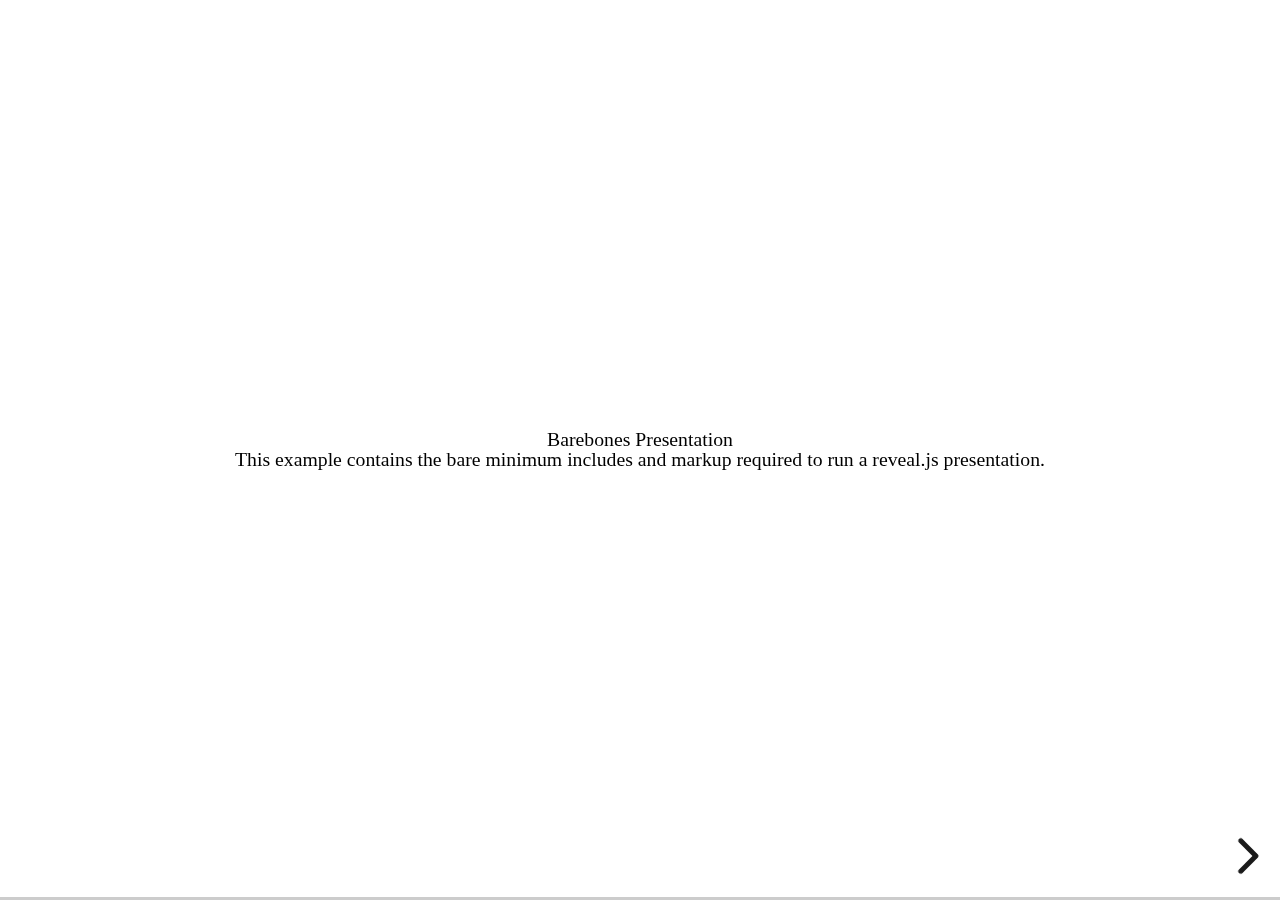
<file: reveal.js/test/examples/barebones.html>
<!doctype html>
<html lang="en">

	<head>
		<meta charset="utf-8">

		<title>reveal.js - Barebones</title>

		<link rel="stylesheet" href="../../css/reveal.css">
	</head>

	<body>

		<div class="reveal">

			<div class="slides">

				<section>
					<h2>Barebones Presentation</h2>
					<p>This example contains the bare minimum includes and markup required to run a reveal.js presentation.</p>
				</section>

				<section>
					<h2>No Theme</h2>
					<p>There's no theme included, so it will fall back on browser defaults.</p>
				</section>

			</div>

		</div>

		<script src="../../js/reveal.js"></script>

		<script>

			Reveal.initialize();

		</script>

	</body>
</html>
</file>
<file: reveal.js/css/theme/night.css>
/**
 * Black theme for reveal.js.
 *
 * Copyright (C) 2011-2012 Hakim El Hattab, http://hakim.se
 */
@import url(https://fonts.googleapis.com/css?family=Montserrat:700);
@import url(https://fonts.googleapis.com/css?family=Open+Sans:400,700,400italic,700italic);
/*********************************************
 * GLOBAL STYLES
 *********************************************/
body {
  background: #111;
  background-color: #111; }

.reveal {
  font-family: "Open Sans", sans-serif;
  font-size: 40px;
  font-weight: normal;
  color: #eee; }

::selection {
  color: #fff;
  background: #e7ad52;
  text-shadow: none; }

::-moz-selection {
  color: #fff;
  background: #e7ad52;
  text-shadow: none; }

.reveal .slides > section,
.reveal .slides > section > section {
  line-height: 1.3;
  font-weight: inherit; }

/*********************************************
 * HEADERS
 *********************************************/
.reveal h1,
.reveal h2,
.reveal h3,
.reveal h4,
.reveal h5,
.reveal h6 {
  margin: 0 0 20px 0;
  color: #eee;
  font-family: "Montserrat", Impact, sans-serif;
  font-weight: normal;
  line-height: 1.2;
  letter-spacing: -0.03em;
  text-transform: none;
  text-shadow: none;
  word-wrap: break-word; }

.reveal h1 {
  font-size: 3.77em; }

.reveal h2 {
  font-size: 2.11em; }

.reveal h3 {
  font-size: 1.55em; }

.reveal h4 {
  font-size: 1em; }

.reveal h1 {
  text-shadow: none; }

/*********************************************
 * OTHER
 *********************************************/
.reveal p {
  margin: 20px 0;
  line-height: 1.3; }

/* Ensure certain elements are never larger than the slide itself */
.reveal img,
.reveal video,
.reveal iframe {
  max-width: 95%;
  max-height: 95%; }

.reveal strong,
.reveal b {
  font-weight: bold; }

.reveal em {
  font-style: italic; }

.reveal ol,
.reveal dl,
.reveal ul {
  display: inline-block;
  text-align: left;
  margin: 0 0 0 1em; }

.reveal ol {
  list-style-type: decimal; }

.reveal ul {
  list-style-type: disc; }

.reveal ul ul {
  list-style-type: square; }

.reveal ul ul ul {
  list-style-type: circle; }

.reveal ul ul,
.reveal ul ol,
.reveal ol ol,
.reveal ol ul {
  display: block;
  margin-left: 40px; }

.reveal dt {
  font-weight: bold; }

.reveal dd {
  margin-left: 40px; }

.reveal blockquote {
  display: block;
  position: relative;
  width: 70%;
  margin: 20px auto;
  padding: 5px;
  font-style: italic;
  background: rgba(255, 255, 255, 0.05);
  box-shadow: 0px 0px 2px rgba(0, 0, 0, 0.2); }

.reveal blockquote p:first-child,
.reveal blockquote p:last-child {
  display: inline-block; }

.reveal q {
  font-style: italic; }

.reveal pre {
  display: block;
  position: relative;
  width: 90%;
  margin: 20px auto;
  text-align: left;
  font-size: 0.55em;
  font-family: monospace;
  line-height: 1.2em;
  word-wrap: break-word;
  box-shadow: 0px 0px 6px rgba(0, 0, 0, 0.3); }

.reveal code {
  font-family: monospace;
  text-transform: none; }

.reveal pre code {
  display: block;
  padding: 5px;
  overflow: auto;
  max-height: 400px;
  word-wrap: normal; }

.reveal table {
  margin: auto;
  border-collapse: collapse;
  border-spacing: 0; }

.reveal table th {
  font-weight: bold; }

.reveal table th,
.reveal table td {
  text-align: left;
  padding: 0.2em 0.5em 0.2em 0.5em;
  border-bottom: 1px solid; }

.reveal table th[align="center"],
.reveal table td[align="center"] {
  text-align: center; }

.reveal table th[align="right"],
.reveal table td[align="right"] {
  text-align: right; }

.reveal table tbody tr:last-child th,
.reveal table tbody tr:last-child td {
  border-bottom: none; }

.reveal sup {
  vertical-align: super; }

.reveal sub {
  vertical-align: sub; }

.reveal small {
  display: inline-block;
  font-size: 0.6em;
  line-height: 1.2em;
  vertical-align: top; }

.reveal small * {
  vertical-align: top; }

/*********************************************
 * LINKS
 *********************************************/
.reveal a {
  color: #e7ad52;
  text-decoration: none;
  -webkit-transition: color .15s ease;
  -moz-transition: color .15s ease;
  transition: color .15s ease; }

.reveal a:hover {
  color: #f3d7ac;
  text-shadow: none;
  border: none; }

.reveal .roll span:after {
  color: #fff;
  background: #d08a1d; }

/*********************************************
 * IMAGES
 *********************************************/
.reveal section img {
  margin: 15px 0px;
  background: rgba(255, 255, 255, 0.12);
  border: 4px solid #eee;
  box-shadow: 0 0 10px rgba(0, 0, 0, 0.15); }

.reveal section img.plain {
  border: 0;
  box-shadow: none; }

.reveal a img {
  -webkit-transition: all .15s linear;
  -moz-transition: all .15s linear;
  transition: all .15s linear; }

.reveal a:hover img {
  background: rgba(255, 255, 255, 0.2);
  border-color: #e7ad52;
  box-shadow: 0 0 20px rgba(0, 0, 0, 0.55); }

/*********************************************
 * NAVIGATION CONTROLS
 *********************************************/
.reveal .controls {
  color: #e7ad52; }

/*********************************************
 * PROGRESS BAR
 *********************************************/
.reveal .progress {
  background: rgba(0, 0, 0, 0.2);
  color: #e7ad52; }

.reveal .progress span {
  -webkit-transition: width 800ms cubic-bezier(0.26, 0.86, 0.44, 0.985);
  -moz-transition: width 800ms cubic-bezier(0.26, 0.86, 0.44, 0.985);
  transition: width 800ms cubic-bezier(0.26, 0.86, 0.44, 0.985); }
</file>
<file: reveal.js/lib/css/zenburn.css>
/*

Zenburn style from voldmar.ru (c) Vladimir Epifanov <voldmar@voldmar.ru>
based on dark.css by Ivan Sagalaev

*/

.hljs {
  display: block;
  overflow-x: auto;
  padding: 0.5em;
  background: #3f3f3f;
  color: #dcdcdc;
}

.hljs-keyword,
.hljs-selector-tag,
.hljs-tag {
  color: #e3ceab;
}

.hljs-template-tag {
  color: #dcdcdc;
}

.hljs-number {
  color: #8cd0d3;
}

.hljs-variable,
.hljs-template-variable,
.hljs-attribute {
  color: #efdcbc;
}

.hljs-literal {
  color: #efefaf;
}

.hljs-subst {
  color: #8f8f8f;
}

.hljs-title,
.hljs-name,
.hljs-selector-id,
.hljs-selector-class,
.hljs-section,
.hljs-type {
  color: #efef8f;
}

.hljs-symbol,
.hljs-bullet,
.hljs-link {
  color: #dca3a3;
}

.hljs-deletion,
.hljs-string,
.hljs-built_in,
.hljs-builtin-name {
  color: #cc9393;
}

.hljs-addition,
.hljs-comment,
.hljs-quote,
.hljs-meta {
  color: #7f9f7f;
}


.hljs-emphasis {
  font-style: italic;
}

.hljs-strong {
  font-weight: bold;
}
</file>
<file: reveal.js/css/Custom.css>
.reveal section img
{
    background: none;
    border: none;
    box-shadow: none;
    height: 10%;
    width: 10%;
}
</file>
<file: reveal.js/test/qunit-1.12.0.css>
/**
 * QUnit v1.12.0 - A JavaScript Unit Testing Framework
 *
 * http://qunitjs.com
 *
 * Copyright 2012 jQuery Foundation and other contributors
 * Released under the MIT license.
 * http://jquery.org/license
 */

/** Font Family and Sizes */

#qunit-tests, #qunit-header, #qunit-banner, #qunit-testrunner-toolbar, #qunit-userAgent, #qunit-testresult {
	font-family: "Helvetica Neue Light", "HelveticaNeue-Light", "Helvetica Neue", Calibri, Helvetica, Arial, sans-serif;
}

#qunit-testrunner-toolbar, #qunit-userAgent, #qunit-testresult, #qunit-tests li { font-size: small; }
#qunit-tests { font-size: smaller; }


/** Resets */

#qunit-tests, #qunit-header, #qunit-banner, #qunit-userAgent, #qunit-testresult, #qunit-modulefilter {
	margin: 0;
	padding: 0;
}


/** Header */

#qunit-header {
	padding: 0.5em 0 0.5em 1em;

	color: #8699a4;
	background-color: #0d3349;

	font-size: 1.5em;
	line-height: 1em;
	font-weight: normal;

	border-radius: 5px 5px 0 0;
	-moz-border-radius: 5px 5px 0 0;
	-webkit-border-top-right-radius: 5px;
	-webkit-border-top-left-radius: 5px;
}

#qunit-header a {
	text-decoration: none;
	color: #c2ccd1;
}

#qunit-header a:hover,
#qunit-header a:focus {
	color: #fff;
}

#qunit-testrunner-toolbar label {
	display: inline-block;
	padding: 0 .5em 0 .1em;
}

#qunit-banner {
	height: 5px;
}

#qunit-testrunner-toolbar {
	padding: 0.5em 0 0.5em 2em;
	color: #5E740B;
	background-color: #eee;
	overflow: hidden;
}

#qunit-userAgent {
	padding: 0.5em 0 0.5em 2.5em;
	background-color: #2b81af;
	color: #fff;
	text-shadow: rgba(0, 0, 0, 0.5) 2px 2px 1px;
}

#qunit-modulefilter-container {
	float: right;
}

/** Tests: Pass/Fail */

#qunit-tests {
	list-style-position: inside;
}

#qunit-tests li {
	padding: 0.4em 0.5em 0.4em 2.5em;
	border-bottom: 1px solid #fff;
	list-style-position: inside;
}

#qunit-tests.hidepass li.pass, #qunit-tests.hidepass li.running  {
	display: none;
}

#qunit-tests li strong {
	cursor: pointer;
}

#qunit-tests li a {
	padding: 0.5em;
	color: #c2ccd1;
	text-decoration: none;
}
#qunit-tests li a:hover,
#qunit-tests li a:focus {
	color: #000;
}

#qunit-tests li .runtime {
	float: right;
	font-size: smaller;
}

.qunit-assert-list {
	margin-top: 0.5em;
	padding: 0.5em;

	background-color: #fff;

	border-radius: 5px;
	-moz-border-radius: 5px;
	-webkit-border-radius: 5px;
}

.qunit-collapsed {
	display: none;
}

#qunit-tests table {
	border-collapse: collapse;
	margin-top: .2em;
}

#qunit-tests th {
	text-align: right;
	vertical-align: top;
	padding: 0 .5em 0 0;
}

#qunit-tests td {
	vertical-align: top;
}

#qunit-tests pre {
	margin: 0;
	white-space: pre-wrap;
	word-wrap: break-word;
}

#qunit-tests del {
	background-color: #e0f2be;
	color: #374e0c;
	text-decoration: none;
}

#qunit-tests ins {
	background-color: #ffcaca;
	color: #500;
	text-decoration: none;
}

/*** Test Counts */

#qunit-tests b.counts                       { color: black; }
#qunit-tests b.passed                       { color: #5E740B; }
#qunit-tests b.failed                       { color: #710909; }

#qunit-tests li li {
	padding: 5px;
	background-color: #fff;
	border-bottom: none;
	list-style-position: inside;
}

/*** Passing Styles */

#qunit-tests li li.pass {
	color: #3c510c;
	background-color: #fff;
	border-left: 10px solid #C6E746;
}

#qunit-tests .pass                          { color: #528CE0; background-color: #D2E0E6; }
#qunit-tests .pass .test-name               { color: #366097; }

#qunit-tests .pass .test-actual,
#qunit-tests .pass .test-expected           { color: #999999; }

#qunit-banner.qunit-pass                    { background-color: #C6E746; }

/*** Failing Styles */

#qunit-tests li li.fail {
	color: #710909;
	background-color: #fff;
	border-left: 10px solid #EE5757;
	white-space: pre;
}

#qunit-tests > li:last-child {
	border-radius: 0 0 5px 5px;
	-moz-border-radius: 0 0 5px 5px;
	-webkit-border-bottom-right-radius: 5px;
	-webkit-border-bottom-left-radius: 5px;
}

#qunit-tests .fail                          { color: #000000; background-color: #EE5757; }
#qunit-tests .fail .test-name,
#qunit-tests .fail .module-name             { color: #000000; }

#qunit-tests .fail .test-actual             { color: #EE5757; }
#qunit-tests .fail .test-expected           { color: green;   }

#qunit-banner.qunit-fail                    { background-color: #EE5757; }


/** Result */

#qunit-testresult {
	padding: 0.5em 0.5em 0.5em 2.5em;

	color: #2b81af;
	background-color: #D2E0E6;

	border-bottom: 1px solid white;
}
#qunit-testresult .module-name {
	font-weight: bold;
}

/** Fixture */

#qunit-fixture {
	position: absolute;
	top: -10000px;
	left: -10000px;
	width: 1000px;
	height: 1000px;
}
</file>
